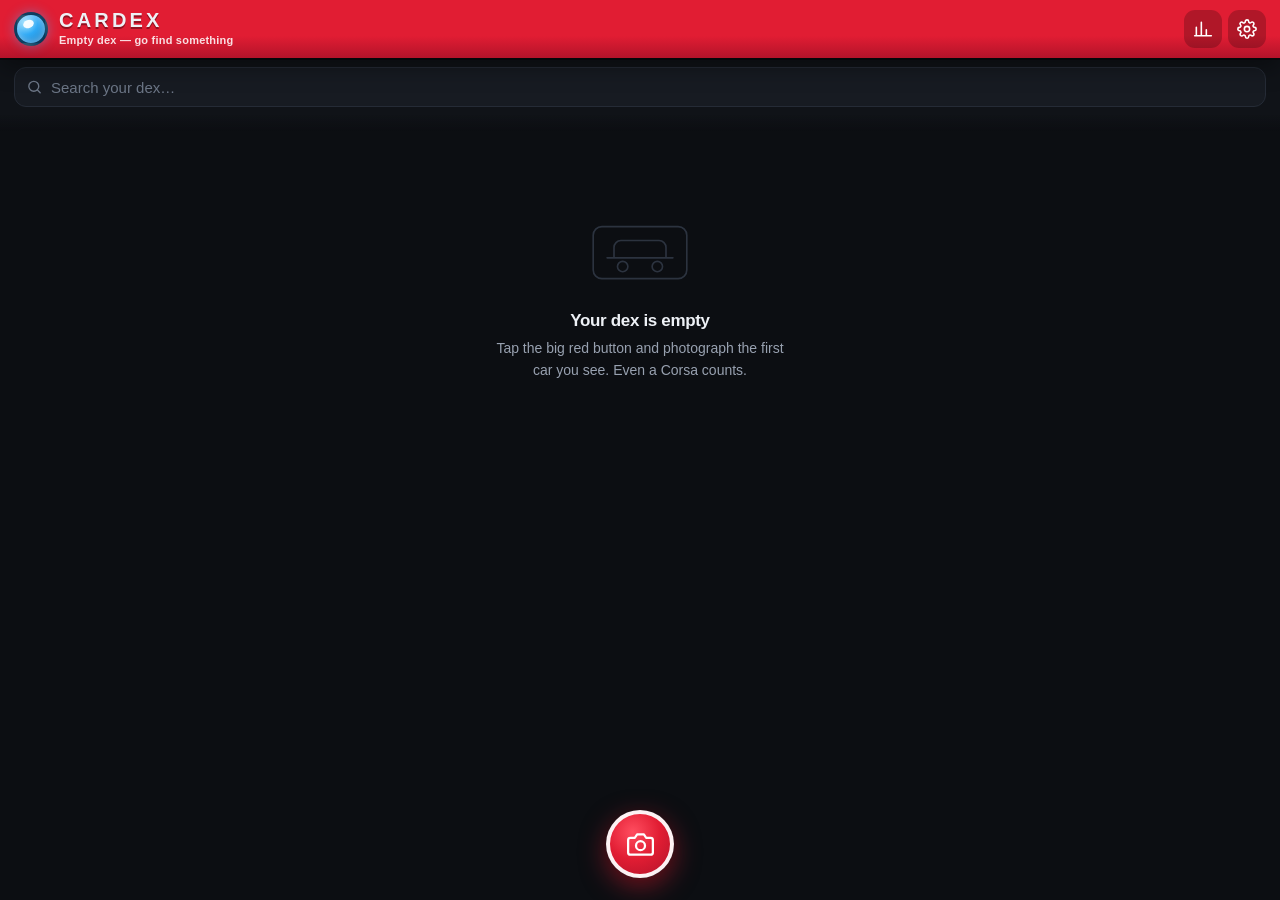
<file: index.html>
<!DOCTYPE html>
<html lang="en-GB">
<head>
<meta charset="utf-8">
<meta name="viewport" content="width=device-width, initial-scale=1, viewport-fit=cover, maximum-scale=1, user-scalable=no">
<title>CARDEX</title>
<meta name="description" content="A Pokédex, but for cars. Snap what you spot, build your dex.">
<meta name="theme-color" content="#101318">
<meta name="mobile-web-app-capable" content="yes">
<meta name="apple-mobile-web-app-capable" content="yes">
<meta name="apple-mobile-web-app-status-bar-style" content="black-translucent">
<meta name="apple-mobile-web-app-title" content="CARDEX">
<link rel="manifest" href="manifest.webmanifest">
<link rel="apple-touch-icon" href="icons/apple-touch-icon.png">
<link rel="icon" href="icons/favicon-32.png" sizes="32x32">
<link rel="stylesheet" href="css/app.css">
</head>
<body>

<div id="app">

  <!-- ══════════════ TOP BAR ══════════════ -->
  <header class="topbar" id="topbar">
    <div class="tb-left">
      <div class="dexlens" aria-hidden="true"><span></span></div>
      <div class="tb-title">
        <h1>CARDEX</h1>
        <p id="tbSub">0 spotted</p>
      </div>
    </div>
    <div class="tb-right">
      <button class="iconbtn" id="btnStats" aria-label="Stats and achievements" title="Stats">
        <svg viewBox="0 0 24 24"><path d="M4 20V10M10 20V4M16 20v-7M22 20H2"/></svg>
      </button>
      <button class="iconbtn" id="btnSettings" aria-label="Settings and backup" title="Settings">
        <svg viewBox="0 0 24 24"><circle cx="12" cy="12" r="3.2"/><path d="M19.4 15a1.65 1.65 0 0 0 .33 1.82l.06.06a2 2 0 1 1-2.83 2.83l-.06-.06a1.65 1.65 0 0 0-1.82-.33 1.65 1.65 0 0 0-1 1.51V21a2 2 0 1 1-4 0v-.09A1.65 1.65 0 0 0 9 19.4a1.65 1.65 0 0 0-1.82.33l-.06.06a2 2 0 1 1-2.83-2.83l.06-.06A1.65 1.65 0 0 0 4.6 15a1.65 1.65 0 0 0-1.51-1H3a2 2 0 1 1 0-4h.09A1.65 1.65 0 0 0 4.6 9a1.65 1.65 0 0 0-.33-1.82l-.06-.06a2 2 0 1 1 2.83-2.83l.06.06A1.65 1.65 0 0 0 9 4.6a1.65 1.65 0 0 0 1-1.51V3a2 2 0 1 1 4 0v.09a1.65 1.65 0 0 0 1 1.51 1.65 1.65 0 0 0 1.82-.33l.06-.06a2 2 0 1 1 2.83 2.83l-.06.06A1.65 1.65 0 0 0 19.4 9v0a1.65 1.65 0 0 0 1.51 1H21a2 2 0 1 1 0 4h-.09a1.65 1.65 0 0 0-1.51 1z"/></svg>
      </button>
    </div>
  </header>

  <!-- ══════════════ SEARCH + FILTER STRIP ══════════════ -->
  <div class="filterbar" id="filterbar">
    <div class="searchwrap">
      <svg class="searchicon" viewBox="0 0 24 24"><circle cx="11" cy="11" r="7"/><path d="M20 20l-3.5-3.5"/></svg>
      <input type="search" id="search" placeholder="Search your dex…" autocomplete="off" enterkeyhint="search">
      <button class="clearbtn" id="clearSearch" aria-label="Clear search" hidden>&times;</button>
    </div>
    <div class="chiprow" id="chiprow"></div>
  </div>

  <!-- ══════════════ MAIN SCROLL AREA ══════════════ -->
  <main id="main">
    <section id="dexPane" class="pane active">
      <div id="emptyState" class="empty" hidden>
        <div class="empty-art" aria-hidden="true">
          <svg viewBox="0 0 120 80">
            <rect x="6" y="10" width="108" height="60" rx="10"/>
            <path d="M22 46h76M30 46v-12a8 8 0 0 1 8-8h44a8 8 0 0 1 8 8v12"/>
            <circle cx="40" cy="56" r="6"/><circle cx="80" cy="56" r="6"/>
          </svg>
        </div>
        <h2>Your dex is empty</h2>
        <p>Tap the big red button and photograph the first car you see. Even a Corsa counts.</p>
      </div>
      <div id="noResults" class="empty small" hidden>
        <h2>Nothing matches</h2>
        <p>Try clearing your filters.</p>
        <button class="btn ghost" id="clearFilters">Clear filters</button>
      </div>
      <div id="grid" class="grid"></div>
      <div class="scrollpad"></div>
    </section>
  </main>

  <!-- ══════════════ CAPTURE BUTTON ══════════════ -->
  <button class="capture" id="btnCapture" aria-label="Add a new spot">
    <svg viewBox="0 0 24 24" class="cam"><path d="M23 19a2 2 0 0 1-2 2H3a2 2 0 0 1-2-2V8a2 2 0 0 1 2-2h4l2-3h6l2 3h4a2 2 0 0 1 2 2z"/><circle cx="12" cy="13" r="4"/></svg>
  </button>
  <input type="file" id="fileInput" accept="image/*" capture="environment" hidden>
  <input type="file" id="fileInputMulti" accept="image/*" multiple hidden>
  <input type="file" id="restoreInput" accept=".json,application/json" hidden>

</div>

<!-- ══════════════ SHEET: ADD / EDIT ENTRY ══════════════ -->
<div class="scrim" id="scrim" hidden></div>

<section class="sheet" id="editSheet" hidden aria-modal="true" role="dialog">
  <div class="sheet-grab"></div>
  <header class="sheet-head">
    <button class="txtbtn" id="editCancel">Cancel</button>
    <strong id="editTitle">New spot</strong>
    <button class="txtbtn accent" id="editSave">Save</button>
  </header>
  <div class="sheet-body" id="editBody">

    <div class="photostrip" id="photostrip"></div>
    <div class="photoactions">
      <button class="btn ghost sm" id="addPhotoCam">
        <svg viewBox="0 0 24 24" class="mini"><path d="M23 19a2 2 0 0 1-2 2H3a2 2 0 0 1-2-2V8a2 2 0 0 1 2-2h4l2-3h6l2 3h4a2 2 0 0 1 2 2z"/><circle cx="12" cy="13" r="4"/></svg>
        Camera
      </button>
      <button class="btn ghost sm" id="addPhotoLib">
        <svg viewBox="0 0 24 24" class="mini"><rect x="3" y="3" width="18" height="18" rx="2"/><circle cx="8.5" cy="8.5" r="1.8"/><path d="M21 15l-5-5L5 21"/></svg>
        Library
      </button>
    </div>

    <label class="field">
      <span class="lbl">Make</span>
      <input id="fMake" list="dlMakes" placeholder="e.g. Porsche" autocomplete="off" autocapitalize="words" enterkeyhint="next">
      <datalist id="dlMakes"></datalist>
    </label>

    <label class="field">
      <span class="lbl">Model</span>
      <input id="fModel" list="dlModels" placeholder="e.g. 911 GT3" autocomplete="off" autocapitalize="words" enterkeyhint="next">
      <datalist id="dlModels"></datalist>
    </label>

    <div class="field-row">
      <label class="field">
        <span class="lbl">Year <em>optional</em></span>
        <input id="fYear" type="number" inputmode="numeric" min="1885" max="2030" placeholder="1998">
      </label>
      <label class="field">
        <span class="lbl">Plate <em>optional</em></span>
        <input id="fPlate" placeholder="AB12 CDE" autocomplete="off" autocapitalize="characters" spellcheck="false">
      </label>
    </div>

    <div class="field">
      <span class="lbl">Colour</span>
      <div class="swatches" id="swatches"></div>
    </div>

    <div class="field">
      <span class="lbl">Type <em>up to 3</em></span>
      <div class="typegrid" id="typegrid"></div>
    </div>

    <div class="field">
      <span class="lbl">Rarity</span>
      <div class="rarityrow" id="rarityrow"></div>
      <p class="hint" id="rarityHint"></p>
    </div>

    <div class="field">
      <span class="lbl">Vibe check</span>
      <div class="statlist" id="statlist"></div>
    </div>

    <label class="field">
      <span class="lbl">Where <em>optional</em></span>
      <div class="withbtn">
        <input id="fPlace" placeholder="Tesco car park, Sale" autocomplete="off">
        <button class="btn ghost sm" id="btnGeo" type="button" title="Use my location">
          <svg viewBox="0 0 24 24" class="mini"><path d="M12 21s7-6.3 7-11a7 7 0 1 0-14 0c0 4.7 7 11 7 11z"/><circle cx="12" cy="10" r="2.6"/></svg>
        </button>
      </div>
    </label>

    <label class="field">
      <span class="lbl">Notes <em>optional</em></span>
      <textarea id="fNotes" rows="3" placeholder="Straight-piped and absolutely shaking the windows."></textarea>
    </label>

    <button class="btn danger block" id="btnDelete" hidden>Delete this entry</button>
    <div class="sheetpad"></div>
  </div>
</section>

<!-- ══════════════ SHEET: ENTRY DETAIL ══════════════ -->
<section class="sheet full" id="viewSheet" hidden aria-modal="true" role="dialog">
  <div class="sheet-grab"></div>
  <header class="sheet-head">
    <button class="txtbtn" id="viewClose">Close</button>
    <strong id="viewNo">#000</strong>
    <button class="txtbtn accent" id="viewEdit">Edit</button>
  </header>
  <div class="sheet-body" id="viewBody"></div>
</section>

<!-- ══════════════ SHEET: STATS ══════════════ -->
<section class="sheet full" id="statsSheet" hidden aria-modal="true" role="dialog">
  <div class="sheet-grab"></div>
  <header class="sheet-head">
    <button class="txtbtn" id="statsClose">Close</button>
    <strong>Your dex</strong>
    <span class="txtbtn ghosted" aria-hidden="true">&nbsp;</span>
  </header>
  <div class="sheet-body" id="statsBody"></div>
</section>

<!-- ══════════════ SHEET: ALL ACHIEVEMENTS ══════════════ -->
<section class="sheet full" id="achSheet" hidden aria-modal="true" role="dialog">
  <div class="sheet-grab"></div>
  <header class="sheet-head">
    <button class="txtbtn" id="achClose">Close</button>
    <strong>Achievements</strong>
    <span class="txtbtn ghosted" aria-hidden="true">&nbsp;</span>
  </header>

  <div class="achtop">
    <div id="achHead"></div>
    <div class="searchwrap tight">
      <svg class="searchicon" viewBox="0 0 24 24"><circle cx="11" cy="11" r="7"/><path d="M20 20l-3.5-3.5"/></svg>
      <input type="search" id="achSearch" placeholder="Search achievements…" autocomplete="off">
    </div>
    <div class="seg" id="achShow">
      <button class="segbtn on" data-show="all">All</button>
      <button class="segbtn" data-show="locked">Locked</button>
      <button class="segbtn" data-show="unlocked">Unlocked</button>
    </div>
    <div class="chiprow" id="achCats"></div>
    <div class="achcount" id="achCount"></div>
  </div>

  <div class="sheet-body">
    <div class="achlist wide" id="achGrid"></div>
    <div class="sheetpad"></div>
  </div>
</section>

<!-- ══════════════ SHEET: SETTINGS ══════════════ -->
<section class="sheet" id="setSheet" hidden aria-modal="true" role="dialog">
  <div class="sheet-grab"></div>
  <header class="sheet-head">
    <button class="txtbtn" id="setClose">Close</button>
    <strong>Settings</strong>
    <span class="txtbtn ghosted" aria-hidden="true">&nbsp;</span>
  </header>
  <div class="sheet-body" id="setBody">

    <div class="setgroup">
      <h3>Backup</h3>
      <p class="muted">Everything lives on this phone only. Export regularly — if you clear your browser data without a backup, your dex is gone.</p>
      <button class="btn block" id="btnExport">Export full backup <em>(.json, photos included)</em></button>
      <button class="btn ghost block" id="btnExportCsv">Export spreadsheet <em>(.csv, no photos)</em></button>
      <button class="btn ghost block" id="btnRestore">Restore from backup</button>
    </div>

    <div class="setgroup">
      <h3>Photos</h3>
      <label class="switch">
        <input type="checkbox" id="optHiRes">
        <span class="track"><span class="thumb"></span></span>
        <span class="switchlbl">Higher quality photos<em>Bigger files, sharper detail</em></span>
      </label>
      <div class="usage" id="usage"></div>
    </div>

    <div class="setgroup">
      <h3>Install</h3>
      <p class="muted" id="installHelp">Add CARDEX to your home screen so it opens fullscreen like a normal app.</p>
      <button class="btn block" id="btnInstall" hidden>Add to home screen</button>
    </div>

    <div class="setgroup danger-zone">
      <h3>Danger zone</h3>
      <button class="btn danger block" id="btnWipe">Delete everything</button>
    </div>

    <p class="version" id="version">CARDEX · offline</p>
    <div class="sheetpad"></div>
  </div>
</section>

<!-- ══════════════ UNLOCK CELEBRATION ══════════════ -->
<div class="unlock" id="unlock" hidden>
  <div class="unlock-inner">
    <div class="unlock-rays" aria-hidden="true"></div>
    <p class="unlock-kicker" id="unlockKicker">NEW ENTRY</p>
    <div class="unlock-shot" id="unlockShot"></div>
    <p class="unlock-no" id="unlockNo">#001</p>
    <h2 class="unlock-name" id="unlockName"></h2>
    <p class="unlock-rarity" id="unlockRarity"></p>
    <p class="unlock-xp" id="unlockXp"></p>
  </div>
</div>

<!-- ══════════════ ACHIEVEMENT UNLOCK ══════════════ -->
<div class="achpop" id="achPop" hidden></div>

<div class="toast" id="toast" hidden></div>

<script type="module" src="js/app.js"></script>
</body>
</html>
</file>
<file: css/app.css>
/* ═══════════════════════════════════════════
   CARDEX — a Pokédex, but for cars
   ═══════════════════════════════════════════ */

:root{
  --bg:#0c0e12;
  --bg2:#101318;
  --card:#171b22;
  --card2:#1d222b;
  --line:#252b36;
  --line2:#323a48;
  --txt:#eef1f6;
  --dim:#98a1b0;
  --dim2:#6c7686;
  --red:#e11d33;
  --red-dk:#b3132a;
  --accent:#3fb6ff;
  --gold:#f5c542;
  --ok:#3ddc84;
  --r:16px;
  --r-sm:11px;
  --safe-t:env(safe-area-inset-top,0px);
  --safe-b:env(safe-area-inset-bottom,0px);
  --topbar-h:58px;
  --filter-h:96px;
  --shadow:0 10px 30px rgba(0,0,0,.5);
  --font:-apple-system,BlinkMacSystemFont,"Segoe UI",Roboto,"Helvetica Neue",Arial,sans-serif;
}

*{box-sizing:border-box;-webkit-tap-highlight-color:transparent}
/* must beat the class-level display rules below (.sheet, .unlock, .toast …) */
[hidden]{display:none !important}
html,body{height:100%}
html{background:var(--bg)}
body{
  margin:0;font-family:var(--font);color:var(--txt);
  background:var(--bg);
  overscroll-behavior-y:none;
  -webkit-font-smoothing:antialiased;
  text-rendering:optimizeLegibility;
}
button,input,textarea,select{font-family:inherit;font-size:16px;color:inherit}
button{cursor:pointer;border:0;background:none;padding:0}
svg{width:100%;height:100%;fill:none;stroke:currentColor;stroke-width:1.9;stroke-linecap:round;stroke-linejoin:round}
h1,h2,h3{margin:0;font-weight:800;letter-spacing:-.02em}
p{margin:0}
input[type=search]::-webkit-search-decoration,
input[type=search]::-webkit-search-cancel-button{-webkit-appearance:none}
input[type=number]::-webkit-outer-spin-button,
input[type=number]::-webkit-inner-spin-button{-webkit-appearance:none;margin:0}

#app{min-height:100%;display:flex;flex-direction:column}

/* ═══════ TOP BAR ═══════ */
.topbar{
  position:fixed;top:0;left:0;right:0;z-index:40;
  padding:calc(var(--safe-t) + 9px) 14px 9px;
  height:calc(var(--safe-t) + var(--topbar-h));
  display:flex;align-items:center;justify-content:space-between;gap:10px;
  background:linear-gradient(180deg,var(--red) 0%,var(--red) 62%,var(--red-dk) 100%);
  box-shadow:0 2px 0 rgba(0,0,0,.45), 0 8px 24px rgba(0,0,0,.42);
}
.tb-left{display:flex;align-items:center;gap:11px;min-width:0}
.dexlens{
  width:34px;height:34px;border-radius:50%;flex:0 0 auto;
  background:radial-gradient(circle at 32% 28%, #a9e6ff 0%, #2ea9f5 42%, #0b6fb8 100%);
  border:3px solid rgba(0,0,0,.55);
  position:relative;
  box-shadow:inset 0 0 8px rgba(255,255,255,.5), 0 0 12px rgba(62,180,255,.45);
}
.dexlens span{
  position:absolute;top:5px;left:6px;width:11px;height:8px;border-radius:50%;
  background:rgba(255,255,255,.92);transform:rotate(-22deg);
}
.tb-title{min-width:0}
.tb-title h1{
  font-size:20px;line-height:1;letter-spacing:.16em;
  text-shadow:0 2px 0 rgba(0,0,0,.35);
}
.tb-title p{font-size:11px;line-height:1.3;margin-top:3px;color:rgba(255,255,255,.86);font-weight:600;letter-spacing:.02em}
.tb-right{display:flex;gap:6px;flex:0 0 auto}
.iconbtn{
  width:38px;height:38px;border-radius:11px;padding:9px;
  background:rgba(0,0,0,.22);color:#fff;
  display:grid;place-items:center;
  transition:background .15s, transform .1s;
}
.iconbtn:active{transform:scale(.9);background:rgba(0,0,0,.4)}

/* ═══════ FILTER BAR ═══════ */
.filterbar{
  position:fixed;left:0;right:0;z-index:38;
  top:calc(var(--safe-t) + var(--topbar-h));
  background:linear-gradient(180deg,var(--bg2) 78%,rgba(16,19,24,0));
  padding:9px 0 12px;
}
.searchwrap{position:relative;margin:0 14px 9px}
.searchicon{
  position:absolute;left:12px;top:50%;transform:translateY(-50%);
  width:17px;height:17px;color:var(--dim2);pointer-events:none;z-index:2;
}
#search,
.searchwrap input[type=search]{
  width:100%;height:40px;border-radius:12px;border:1px solid var(--line);
  background:var(--card);padding:0 38px 0 36px;font-size:15px;
  color:var(--txt);-webkit-appearance:none;appearance:none;
  outline:none;transition:border-color .15s, background .15s;
}
#search::placeholder,
.searchwrap input[type=search]::placeholder{color:var(--dim2)}
#search:focus,
.searchwrap input[type=search]:focus{border-color:var(--line2);background:var(--card2)}
.clearbtn{
  position:absolute;right:6px;top:50%;transform:translateY(-50%);
  width:28px;height:28px;border-radius:50%;color:var(--dim);
  font-size:20px;line-height:1;display:grid;place-items:center;
}
.chiprow{
  display:flex;gap:7px;overflow-x:auto;padding:1px 14px 2px;
  scrollbar-width:none;-webkit-overflow-scrolling:touch;
}
.chiprow::-webkit-scrollbar{display:none}
.chip{
  flex:0 0 auto;height:30px;padding:0 13px;border-radius:15px;
  background:var(--card);border:1px solid var(--line);
  font-size:12.5px;font-weight:700;color:var(--dim);white-space:nowrap;
  display:flex;align-items:center;gap:6px;
  transition:all .14s;
}
.chip:active{transform:scale(.94)}
.chip.on{background:var(--txt);color:#0d1015;border-color:var(--txt)}
.chip .dot{width:8px;height:8px;border-radius:50%;background:currentColor;opacity:.85}
.chip.on .dot{opacity:1}
.chip .n{opacity:.6;font-weight:600}

/* ═══════ MAIN ═══════ */
#main{
  flex:1;
  padding-top:calc(var(--safe-t) + var(--topbar-h) + var(--filter-h));
}
.pane{display:none}
.pane.active{display:block}
.grid{
  display:grid;
  grid-template-columns:repeat(auto-fill,minmax(158px,1fr));
  gap:11px;padding:4px 14px 0;
}
@media(min-width:520px){.grid{grid-template-columns:repeat(auto-fill,minmax(180px,1fr));gap:13px;padding:4px 18px 0}}
.scrollpad{height:calc(var(--safe-b) + 118px)}

/* ═══════ DEX CARD ═══════ */
.card{
  position:relative;border-radius:var(--r);overflow:hidden;
  background:var(--card);border:1px solid var(--line);
  animation:pop .26s cubic-bezier(.2,.9,.3,1.1) backwards;
  transition:transform .12s;
}
.card:active{transform:scale(.97)}
@keyframes pop{from{opacity:0;transform:translateY(9px) scale(.97)}}
.card .shot{
  aspect-ratio:4/3;width:100%;display:block;object-fit:cover;
  background:linear-gradient(135deg,#1b2029,#12151b);
}
.card .noshot{
  aspect-ratio:4/3;display:grid;place-items:center;color:var(--line2);
  background:linear-gradient(135deg,#1b2029,#12151b);
}
.card .noshot svg{width:44px;height:44px}
.card .meta{padding:9px 10px 10px}
.card .no{
  font-size:10px;font-weight:800;color:var(--dim2);
  letter-spacing:.09em;font-variant-numeric:tabular-nums;
}
.card .nm{
  font-size:13.5px;font-weight:800;line-height:1.24;margin-top:2px;
  display:-webkit-box;-webkit-line-clamp:2;-webkit-box-orient:vertical;overflow:hidden;
}
.card .mk{font-size:11px;color:var(--dim);margin-top:2px;font-weight:600}
.card .tags{display:flex;gap:4px;margin-top:7px;flex-wrap:wrap}
.tag{
  font-size:9.5px;font-weight:800;padding:2.5px 6px;border-radius:5px;
  letter-spacing:.045em;text-transform:uppercase;
  background:rgba(255,255,255,.07);
}
.card .rar{
  position:absolute;top:8px;right:8px;
  font-size:9px;font-weight:900;letter-spacing:.08em;text-transform:uppercase;
  padding:3.5px 7px;border-radius:6px;
  background:rgba(8,10,14,.82);backdrop-filter:blur(8px);-webkit-backdrop-filter:blur(8px);
}
.card .cnt{
  position:absolute;top:8px;left:8px;
  font-size:10px;font-weight:800;
  padding:3.5px 7px;border-radius:6px;color:#fff;
  background:rgba(8,10,14,.82);backdrop-filter:blur(8px);-webkit-backdrop-filter:blur(8px);
}
.card.legendary{border-color:rgba(245,197,66,.5);box-shadow:0 0 0 1px rgba(245,197,66,.16), 0 6px 22px rgba(245,197,66,.11)}
.card.epic{border-color:rgba(168,85,247,.42)}

/* ═══════ EMPTY STATES ═══════ */
.empty{padding:64px 34px;text-align:center;color:var(--dim)}
.empty.small{padding:44px 34px}
.empty-art{width:104px;margin:0 auto 20px;color:var(--line2);opacity:.85}
.empty h2{font-size:17px;color:var(--txt);margin-bottom:7px}
.empty p{font-size:14px;line-height:1.55;max-width:290px;margin:0 auto}
.empty .btn{margin-top:18px;display:inline-flex}

/* ═══════ CAPTURE BUTTON ═══════ */
.capture{
  position:fixed;z-index:45;
  left:50%;transform:translateX(-50%);
  bottom:calc(var(--safe-b) + 22px);
  width:68px;height:68px;border-radius:50%;
  background:radial-gradient(circle at 38% 30%, #ff4d5f 0%, var(--red) 48%, var(--red-dk) 100%);
  border:4px solid rgba(255,255,255,.94);
  box-shadow:0 8px 26px rgba(225,29,51,.5), 0 3px 10px rgba(0,0,0,.55);
  display:grid;place-items:center;color:#fff;
  transition:transform .12s;
}
.capture svg{width:27px;height:27px;stroke-width:2}
.capture:active{transform:translateX(-50%) scale(.9)}

/* ═══════ SCRIM + SHEETS ═══════ */
.scrim{
  position:fixed;inset:0;z-index:50;
  background:rgba(4,6,9,.66);backdrop-filter:blur(3px);-webkit-backdrop-filter:blur(3px);
  animation:fade .2s;
}
@keyframes fade{from{opacity:0}}
.sheet{
  position:fixed;z-index:60;left:0;right:0;bottom:0;
  max-height:93vh;display:flex;flex-direction:column;
  background:var(--bg2);
  border-radius:22px 22px 0 0;
  border-top:1px solid var(--line);
  box-shadow:var(--shadow);
  animation:slideup .3s cubic-bezier(.2,.9,.3,1);
}
.sheet.full{max-height:97vh;height:97vh}
@keyframes slideup{from{transform:translateY(100%)}}
.sheet.closing{animation:slidedown .22s cubic-bezier(.4,0,1,.6) forwards}
@keyframes slidedown{to{transform:translateY(100%)}}
.sheet-grab{
  width:38px;height:4.5px;border-radius:3px;background:var(--line2);
  margin:9px auto 2px;flex:0 0 auto;
}
.sheet-head{
  display:flex;align-items:center;justify-content:space-between;gap:12px;
  padding:9px 14px 11px;flex:0 0 auto;
  border-bottom:1px solid var(--line);
}
.sheet-head strong{font-size:15px;font-weight:800;letter-spacing:-.01em}
.txtbtn{font-size:15px;font-weight:600;color:var(--dim);padding:4px 2px;min-width:56px;text-align:left}
.txtbtn.accent{color:var(--accent);font-weight:800;text-align:right}
.txtbtn.ghosted{opacity:0;pointer-events:none}
.sheet-body{
  flex:1;overflow-y:auto;-webkit-overflow-scrolling:touch;
  padding:15px 14px 0;overscroll-behavior:contain;
}
.sheetpad{height:calc(var(--safe-b) + 34px)}

/* ═══════ FORM ═══════ */
.field{display:block;margin-bottom:17px}
.field-row{display:grid;grid-template-columns:1fr 1fr;gap:11px}
.lbl{
  display:block;font-size:11.5px;font-weight:800;color:var(--dim);
  letter-spacing:.05em;text-transform:uppercase;margin-bottom:7px;
}
.lbl em{font-style:normal;text-transform:none;letter-spacing:0;color:var(--dim2);font-weight:600;margin-left:5px}
.field input,.field textarea{
  width:100%;background:var(--card);border:1px solid var(--line);
  border-radius:12px;padding:11px 13px;outline:none;
  transition:border-color .15s,background .15s;resize:vertical;
}
.field input:focus,.field textarea:focus{border-color:var(--accent);background:var(--card2)}
.field input::placeholder,.field textarea::placeholder{color:var(--dim2)}
.hint{font-size:12px;color:var(--dim2);margin-top:7px;line-height:1.45}
.withbtn{display:flex;gap:8px}
.withbtn input{flex:1}

/* photos */
.photostrip{
  display:flex;gap:9px;overflow-x:auto;padding-bottom:9px;
  scrollbar-width:none;min-height:6px;
}
.photostrip::-webkit-scrollbar{display:none}
.photostrip:empty{display:none}
.pthumb{
  position:relative;flex:0 0 auto;width:104px;height:78px;border-radius:11px;
  overflow:hidden;background:var(--card);border:1px solid var(--line);
}
.pthumb img{width:100%;height:100%;object-fit:cover;display:block}
.pthumb .x{
  position:absolute;top:4px;right:4px;width:21px;height:21px;border-radius:50%;
  background:rgba(6,8,11,.86);color:#fff;font-size:14px;line-height:1;
  display:grid;place-items:center;
}
.pthumb.main::after{
  content:'MAIN';position:absolute;left:4px;bottom:4px;
  font-size:8.5px;font-weight:900;letter-spacing:.07em;
  padding:2.5px 5px;border-radius:4px;background:rgba(6,8,11,.86);
}
.photoactions{display:flex;gap:9px;margin-bottom:17px}
.photoactions .btn{flex:1}

/* swatches */
.swatches{display:flex;flex-wrap:wrap;gap:9px}
.sw{
  width:38px;height:38px;border-radius:11px;position:relative;
  border:2px solid var(--line);transition:transform .12s;
}
.sw:active{transform:scale(.9)}
.sw.on{border-color:var(--txt);box-shadow:0 0 0 3px rgba(238,241,246,.14)}
.sw.on::after{
  content:'';position:absolute;inset:0;margin:auto;
  width:11px;height:6px;border-left:2.5px solid;border-bottom:2.5px solid;
  transform:rotate(-45deg) translate(1px,-2px);
}
.sw[data-light="1"].on::after{border-color:#12151b}
.sw[data-light="0"].on::after{border-color:#fff}

/* types */
.typegrid{display:flex;flex-wrap:wrap;gap:7px}
.tbtn{
  padding:7px 11px;border-radius:9px;font-size:12px;font-weight:800;
  background:var(--card);border:1px solid var(--line);color:var(--dim);
  letter-spacing:.01em;transition:all .13s;
}
.tbtn:active{transform:scale(.94)}
.tbtn.on{color:#0d1015}

/* rarity */
.rarityrow{display:grid;grid-template-columns:repeat(3,1fr);gap:6px}
@media(min-width:430px){.rarityrow{grid-template-columns:repeat(6,1fr)}}
.rbtn{
  padding:9px 2px;border-radius:10px;font-size:10px;font-weight:900;
  background:var(--card);border:1px solid var(--line);color:var(--dim2);
  letter-spacing:.02em;transition:all .13s;
  display:flex;flex-direction:column;align-items:center;gap:5px;
}
.rbtn .pip{width:9px;height:9px;border-radius:50%;background:currentColor}
.rbtn.on{color:#0d1015;font-weight:900}
.rbtn:active{transform:scale(.94)}

/* stats */
.statlist{display:flex;flex-direction:column;gap:13px}
.statrow{display:grid;grid-template-columns:74px 1fr 26px;align-items:center;gap:10px}
.statrow .sn{font-size:12px;font-weight:700;color:var(--dim)}
.statrow .sv{font-size:12.5px;font-weight:800;text-align:right;font-variant-numeric:tabular-nums;color:var(--txt)}
input[type=range]{
  -webkit-appearance:none;appearance:none;width:100%;height:22px;background:none;
}
input[type=range]::-webkit-slider-runnable-track{
  height:6px;border-radius:3px;background:var(--line);
}
input[type=range]::-webkit-slider-thumb{
  -webkit-appearance:none;width:20px;height:20px;border-radius:50%;
  background:var(--txt);margin-top:-7px;border:3px solid var(--bg2);
  box-shadow:0 1px 5px rgba(0,0,0,.5);
}
input[type=range]::-moz-range-track{height:6px;border-radius:3px;background:var(--line)}
input[type=range]::-moz-range-thumb{
  width:20px;height:20px;border-radius:50%;background:var(--txt);
  border:3px solid var(--bg2);box-shadow:0 1px 5px rgba(0,0,0,.5);
}

/* buttons */
.btn{
  display:inline-flex;align-items:center;justify-content:center;gap:8px;
  padding:12px 17px;border-radius:12px;font-size:14.5px;font-weight:800;
  background:var(--txt);color:#0d1015;transition:transform .12s,opacity .15s;
}
.btn em{font-style:normal;font-weight:600;opacity:.6;font-size:12.5px}
.btn:active{transform:scale(.97);opacity:.9}
.btn.ghost{background:var(--card);color:var(--txt);border:1px solid var(--line)}
.btn.ghost em{opacity:.55}
.btn.danger{background:rgba(225,29,51,.13);color:#ff6b7d;border:1px solid rgba(225,29,51,.3)}
.btn.block{display:flex;width:100%;margin-bottom:9px}
.btn.sm{padding:9px 13px;font-size:13px;border-radius:10px}
.mini{width:16px;height:16px;flex:0 0 auto}

/* ═══════ DETAIL VIEW ═══════ */
.vhero{
  margin:-15px -14px 0;position:relative;background:#0a0c10;
}
.vhero .track{
  display:flex;overflow-x:auto;scroll-snap-type:x mandatory;
  scrollbar-width:none;-webkit-overflow-scrolling:touch;
}
.vhero .track::-webkit-scrollbar{display:none}
.vhero .track img{
  width:100%;flex:0 0 100%;scroll-snap-align:center;
  aspect-ratio:4/3;object-fit:cover;display:block;
}
.vhero .noshot{aspect-ratio:4/3;display:grid;place-items:center;color:var(--line2)}
.vhero .noshot svg{width:64px;height:64px}
.vhero .dots{
  position:absolute;bottom:10px;left:0;right:0;
  display:flex;justify-content:center;gap:5px;
}
.vhero .dots i{
  width:6px;height:6px;border-radius:50%;background:rgba(255,255,255,.35);
  transition:background .2s,transform .2s;
}
.vhero .dots i.on{background:#fff;transform:scale(1.25)}
.vtitle{padding:16px 0 0}
.vtitle .vno{
  font-size:11px;font-weight:900;color:var(--dim2);letter-spacing:.11em;
  font-variant-numeric:tabular-nums;
}
.vtitle h2{font-size:24px;line-height:1.15;margin:4px 0 3px;letter-spacing:-.03em}
.vtitle .vsub{font-size:14px;color:var(--dim);font-weight:600}
.vbadges{display:flex;gap:6px;flex-wrap:wrap;margin:13px 0 0}
.vbadge{
  font-size:10.5px;font-weight:900;letter-spacing:.055em;text-transform:uppercase;
  padding:5px 9px;border-radius:7px;
}
.vgrid{
  display:grid;grid-template-columns:1fr 1fr;gap:9px;margin:17px 0 0;
}
.vcell{
  background:var(--card);border:1px solid var(--line);
  border-radius:12px;padding:11px 12px;
}
.vcell .k{font-size:10px;font-weight:800;color:var(--dim2);letter-spacing:.07em;text-transform:uppercase}
.vcell .v{font-size:14.5px;font-weight:700;margin-top:4px;word-break:break-word}
.vcell.wide{grid-column:1/-1}
.vsection{margin-top:22px}
.vsection h3{
  font-size:11.5px;color:var(--dim);letter-spacing:.07em;text-transform:uppercase;margin-bottom:10px;
}
.vstat{display:grid;grid-template-columns:76px 1fr 28px;align-items:center;gap:10px;margin-bottom:9px}
.vstat .sn{font-size:12px;font-weight:700;color:var(--dim)}
.vstat .bar{height:7px;border-radius:4px;background:var(--line);overflow:hidden}
.vstat .bar i{display:block;height:100%;border-radius:4px;transition:width .5s cubic-bezier(.2,.9,.3,1)}
.vstat .sv{font-size:12px;font-weight:800;text-align:right;font-variant-numeric:tabular-nums}
.vnotes{
  background:var(--card);border:1px solid var(--line);border-radius:12px;
  padding:13px;font-size:14px;line-height:1.6;color:#dbe1ea;white-space:pre-wrap;
}
.sightlist{display:flex;flex-direction:column;gap:8px}
.sight{
  display:flex;align-items:center;gap:11px;
  background:var(--card);border:1px solid var(--line);border-radius:11px;padding:10px 12px;
}
.sight .sdate{font-size:13px;font-weight:700}
.sight .splace{font-size:11.5px;color:var(--dim2);margin-top:2px}
.sight .sn{
  width:24px;height:24px;border-radius:50%;background:var(--card2);
  display:grid;place-items:center;font-size:10px;font-weight:900;color:var(--dim);
  flex:0 0 auto;
}
.btn-spotagain{margin-top:11px}

/* ═══════ STATS SHEET ═══════ */
.rankcard{
  background:linear-gradient(135deg,#1c2029,#141821);
  border:1px solid var(--line);border-radius:var(--r);
  padding:19px;text-align:center;margin-bottom:15px;
}
.rankcard .rk{font-size:11px;font-weight:800;color:var(--dim2);letter-spacing:.11em;text-transform:uppercase}
.rankcard h2{font-size:23px;margin:6px 0 3px;letter-spacing:-.025em}
.rankcard .xp{font-size:13px;color:var(--gold);font-weight:800}
.rankbar{height:7px;border-radius:4px;background:var(--line);overflow:hidden;margin-top:14px}
.rankbar i{display:block;height:100%;background:linear-gradient(90deg,var(--gold),#ffdf85);border-radius:4px}
.rankcard .nxt{font-size:11.5px;color:var(--dim2);margin-top:8px}
.kpis{display:grid;grid-template-columns:repeat(3,1fr);gap:9px;margin-bottom:22px}
.kpi{
  background:var(--card);border:1px solid var(--line);border-radius:12px;
  padding:13px 9px;text-align:center;
}
.kpi .n{font-size:21px;font-weight:900;letter-spacing:-.03em;font-variant-numeric:tabular-nums}
.kpi .l{font-size:10px;color:var(--dim2);font-weight:700;margin-top:3px;letter-spacing:.03em}
.bars{display:flex;flex-direction:column;gap:9px}
.brow{display:grid;grid-template-columns:88px 1fr 30px;align-items:center;gap:10px}
.brow .bl{font-size:12px;font-weight:700;color:var(--dim);white-space:nowrap;overflow:hidden;text-overflow:ellipsis}
.brow .bt{height:9px;border-radius:5px;background:var(--line);overflow:hidden}
.brow .bt i{display:block;height:100%;border-radius:5px}
.brow .bv{font-size:11.5px;font-weight:800;text-align:right;color:var(--dim);font-variant-numeric:tabular-nums}
.achlist{display:grid;grid-template-columns:1fr 1fr;gap:9px}
.achlist.wide{grid-template-columns:1fr 1fr}
@media(min-width:560px){.achlist.wide{grid-template-columns:repeat(3,1fr)}}
.ach{
  background:var(--card);border:1px solid var(--line);border-radius:12px;
  padding:11px;opacity:.5;transition:opacity .2s,border-color .2s;
  display:flex;flex-direction:column;
}
.ach.got{opacity:1;border-color:rgba(245,197,66,.35);background:linear-gradient(135deg,rgba(245,197,66,.09),var(--card))}
.ach.grail{border-color:rgba(245,197,66,.7);box-shadow:0 0 0 1px rgba(245,197,66,.18),0 4px 18px rgba(245,197,66,.13)}
.ach .ahead{display:flex;align-items:center;justify-content:space-between;gap:6px}
.ach .ai{font-size:19px;line-height:1}
.ach .axp{
  font-size:9px;font-weight:900;letter-spacing:.03em;color:var(--gold);
  white-space:nowrap;opacity:.85;
}
.ach .an{font-size:12.5px;font-weight:800;margin-top:7px;line-height:1.25}
.ach .ad{font-size:10.5px;color:var(--dim2);margin-top:3px;line-height:1.4;flex:1}
.ach .aprog{
  height:5px;border-radius:3px;background:var(--line);
  overflow:hidden;margin-top:9px;
}
.ach .aprog i{display:block;height:100%;border-radius:3px;background:linear-gradient(90deg,var(--gold),#ffdf85)}
.ach.got .aprog i{background:var(--ok)}
.ach .apct{
  font-size:9.5px;font-weight:800;color:var(--dim2);margin-top:5px;
  font-variant-numeric:tabular-nums;letter-spacing:.02em;
}
.ach .apct.single{margin-top:9px}

/* achievements summary block in the stats sheet */
.achsummary{margin-top:2px}
.achbar{height:9px;border-radius:5px;background:var(--line);overflow:hidden}
.achbar.big{height:11px;border-radius:6px}
.achbar i{display:block;height:100%;border-radius:5px;background:linear-gradient(90deg,var(--gold),#ffdf85)}
.achmeta{
  display:flex;justify-content:space-between;gap:10px;margin-top:7px;
  font-size:11.5px;font-weight:700;color:var(--dim2);
}
.achmeta strong{color:var(--txt)}

/* achievement browser header */
.achtop{
  flex:0 0 auto;padding:13px 14px 10px;border-bottom:1px solid var(--line);
  background:var(--bg2);
}
.achtop .searchwrap{margin:12px 0 10px}
.searchwrap.tight #achSearch{height:38px}
.achtop .chiprow{padding:0;margin-top:10px}
.achcount{font-size:10.5px;font-weight:700;color:var(--dim2);margin-top:9px;letter-spacing:.03em}
.seg{display:flex;gap:5px;background:var(--card);padding:4px;border-radius:11px;border:1px solid var(--line)}
.segbtn{
  flex:1;padding:7px 4px;border-radius:8px;font-size:12px;font-weight:800;
  color:var(--dim);transition:all .14s;
}
.segbtn.on{background:var(--txt);color:#0d1015}
#achSheet .sheet-body{padding-top:13px}

/* ═══════ SETTINGS ═══════ */
.setgroup{margin-bottom:26px}
.setgroup h3{
  font-size:11.5px;color:var(--dim);letter-spacing:.07em;text-transform:uppercase;margin-bottom:11px;
}
.muted{font-size:13px;color:var(--dim2);line-height:1.55;margin-bottom:12px}
.switch{display:flex;align-items:center;gap:12px;cursor:pointer;margin-bottom:13px}
.switch input{position:absolute;opacity:0;pointer-events:none}
.switch .track{
  width:47px;height:29px;border-radius:15px;background:var(--line);
  flex:0 0 auto;position:relative;transition:background .2s;
}
.switch .thumb{
  position:absolute;top:3px;left:3px;width:23px;height:23px;border-radius:50%;
  background:#fff;transition:transform .2s cubic-bezier(.3,.8,.4,1.2);
  box-shadow:0 1px 4px rgba(0,0,0,.4);
}
.switch input:checked + .track{background:var(--ok)}
.switch input:checked + .track .thumb{transform:translateX(18px)}
.switchlbl{font-size:14px;font-weight:700;display:flex;flex-direction:column;gap:2px}
.switchlbl em{font-style:normal;font-size:11.5px;color:var(--dim2);font-weight:600}
.usage{
  font-size:12px;color:var(--dim2);background:var(--card);
  border:1px solid var(--line);border-radius:10px;padding:11px 12px;line-height:1.5;
}
.danger-zone h3{color:#ff6b7d}
.version{text-align:center;font-size:11px;color:var(--dim2);letter-spacing:.06em;margin:8px 0 0}

/* ═══════ UNLOCK ═══════ */
.unlock{
  position:fixed;inset:0;z-index:90;
  background:rgba(5,7,10,.93);backdrop-filter:blur(9px);-webkit-backdrop-filter:blur(9px);
  display:grid;place-items:center;padding:34px;
  animation:fade .22s;
}
.unlock.out{animation:fadeout .3s forwards}
@keyframes fadeout{to{opacity:0}}
.unlock-inner{text-align:center;position:relative;max-width:330px;width:100%}
.unlock-rays{
  position:absolute;left:50%;top:44%;width:460px;height:460px;
  transform:translate(-50%,-50%);pointer-events:none;
  background:conic-gradient(from 0deg,transparent 0 8deg,rgba(245,197,66,.16) 8deg 15deg,transparent 15deg 30deg);
  animation:spin 13s linear infinite;
  -webkit-mask-image:radial-gradient(circle,#000 12%,transparent 68%);
  mask-image:radial-gradient(circle,#000 12%,transparent 68%);
}
@keyframes spin{to{transform:translate(-50%,-50%) rotate(360deg)}}
.unlock-kicker{
  font-size:11px;font-weight:900;letter-spacing:.3em;color:var(--gold);
  animation:drop .4s .05s backwards;
}
.unlock-shot{
  width:100%;aspect-ratio:4/3;border-radius:var(--r);overflow:hidden;
  margin:15px 0;background:var(--card);border:1px solid var(--line2);
  animation:zoomin .48s cubic-bezier(.2,.9,.3,1.15) backwards;
  box-shadow:0 14px 44px rgba(0,0,0,.6);
}
.unlock-shot img{width:100%;height:100%;object-fit:cover;display:block}
.unlock-shot .noshot{width:100%;height:100%;display:grid;place-items:center;color:var(--line2)}
.unlock-shot .noshot svg{width:56px;height:56px}
@keyframes zoomin{from{opacity:0;transform:scale(.82) translateY(14px)}}
@keyframes drop{from{opacity:0;transform:translateY(-11px)}}
.unlock-no{
  font-size:11px;font-weight:900;letter-spacing:.16em;color:var(--dim2);
  font-variant-numeric:tabular-nums;animation:drop .4s .16s backwards;
}
.unlock-name{
  font-size:26px;line-height:1.15;margin:5px 0 9px;letter-spacing:-.03em;
  animation:drop .4s .22s backwards;
}
.unlock-rarity{
  font-size:12px;font-weight:900;letter-spacing:.13em;text-transform:uppercase;
  animation:drop .4s .3s backwards;
}
.unlock-xp{
  font-size:14px;font-weight:800;color:var(--gold);margin-top:13px;
  animation:drop .4s .38s backwards;
}

/* ═══════ ACHIEVEMENT UNLOCK POPUP ═══════ */
.achpop{
  position:fixed;inset:0;z-index:92;
  display:grid;place-items:center;padding:32px;
  background:rgba(5,7,10,.9);backdrop-filter:blur(10px);-webkit-backdrop-filter:blur(10px);
  opacity:0;transition:opacity .22s;
}
.achpop.in{opacity:1}
.achpop-card{
  position:relative;text-align:center;max-width:320px;width:100%;
  background:linear-gradient(155deg,#1f2531,#141821);
  border:1px solid rgba(245,197,66,.45);
  border-radius:20px;padding:26px 22px 24px;
  box-shadow:0 0 0 1px rgba(245,197,66,.12), 0 18px 52px rgba(0,0,0,.62);
  animation:achpop .46s cubic-bezier(.2,.9,.3,1.15);
  overflow:hidden;
}
@keyframes achpop{from{opacity:0;transform:scale(.86) translateY(16px)}}
.achpop-rays{
  position:absolute;left:50%;top:38%;width:420px;height:420px;
  transform:translate(-50%,-50%);pointer-events:none;
  background:conic-gradient(from 0deg,transparent 0 10deg,rgba(245,197,66,.13) 10deg 17deg,transparent 17deg 34deg);
  animation:spin 15s linear infinite;
  -webkit-mask-image:radial-gradient(circle,#000 8%,transparent 66%);
  mask-image:radial-gradient(circle,#000 8%,transparent 66%);
}
.achpop-kicker{
  position:relative;font-size:9.5px;font-weight:900;letter-spacing:.26em;color:var(--gold);
}
.achpop-icon{
  position:relative;font-size:52px;line-height:1;margin:15px 0 3px;
  filter:drop-shadow(0 5px 14px rgba(245,197,66,.4));
  animation:achbounce .5s .1s cubic-bezier(.2,.9,.3,1.4) backwards;
}
@keyframes achbounce{from{opacity:0;transform:scale(.3) rotate(-14deg)}}
.achpop-name{
  position:relative;font-size:20px;line-height:1.2;margin:9px 0 6px;letter-spacing:-.02em;
}
.achpop-desc{
  position:relative;font-size:12.5px;color:var(--dim);line-height:1.5;
}
.achpop-xp{
  position:relative;font-size:15px;font-weight:900;color:var(--gold);margin-top:14px;
}
.achpop-count{
  position:relative;font-size:10px;font-weight:800;color:var(--dim2);
  margin-top:11px;letter-spacing:.09em;
}

/* ═══════ TOAST ═══════ */
.toast{
  position:fixed;z-index:95;left:50%;transform:translateX(-50%);
  bottom:calc(var(--safe-b) + 104px);
  background:#f0f3f8;color:#12151b;
  padding:11px 18px;border-radius:22px;font-size:13.5px;font-weight:700;
  box-shadow:0 8px 26px rgba(0,0,0,.5);max-width:88vw;text-align:center;
  animation:toastin .26s cubic-bezier(.2,.9,.3,1.1);
}
.toast.out{animation:toastout .22s forwards}
@keyframes toastin{from{opacity:0;transform:translateX(-50%) translateY(14px)}}
@keyframes toastout{to{opacity:0;transform:translateX(-50%) translateY(9px)}}

@media (prefers-reduced-motion:reduce){
  *,*::before,*::after{animation-duration:.01ms !important;animation-iteration-count:1 !important;transition-duration:.01ms !important}
}
</file>
